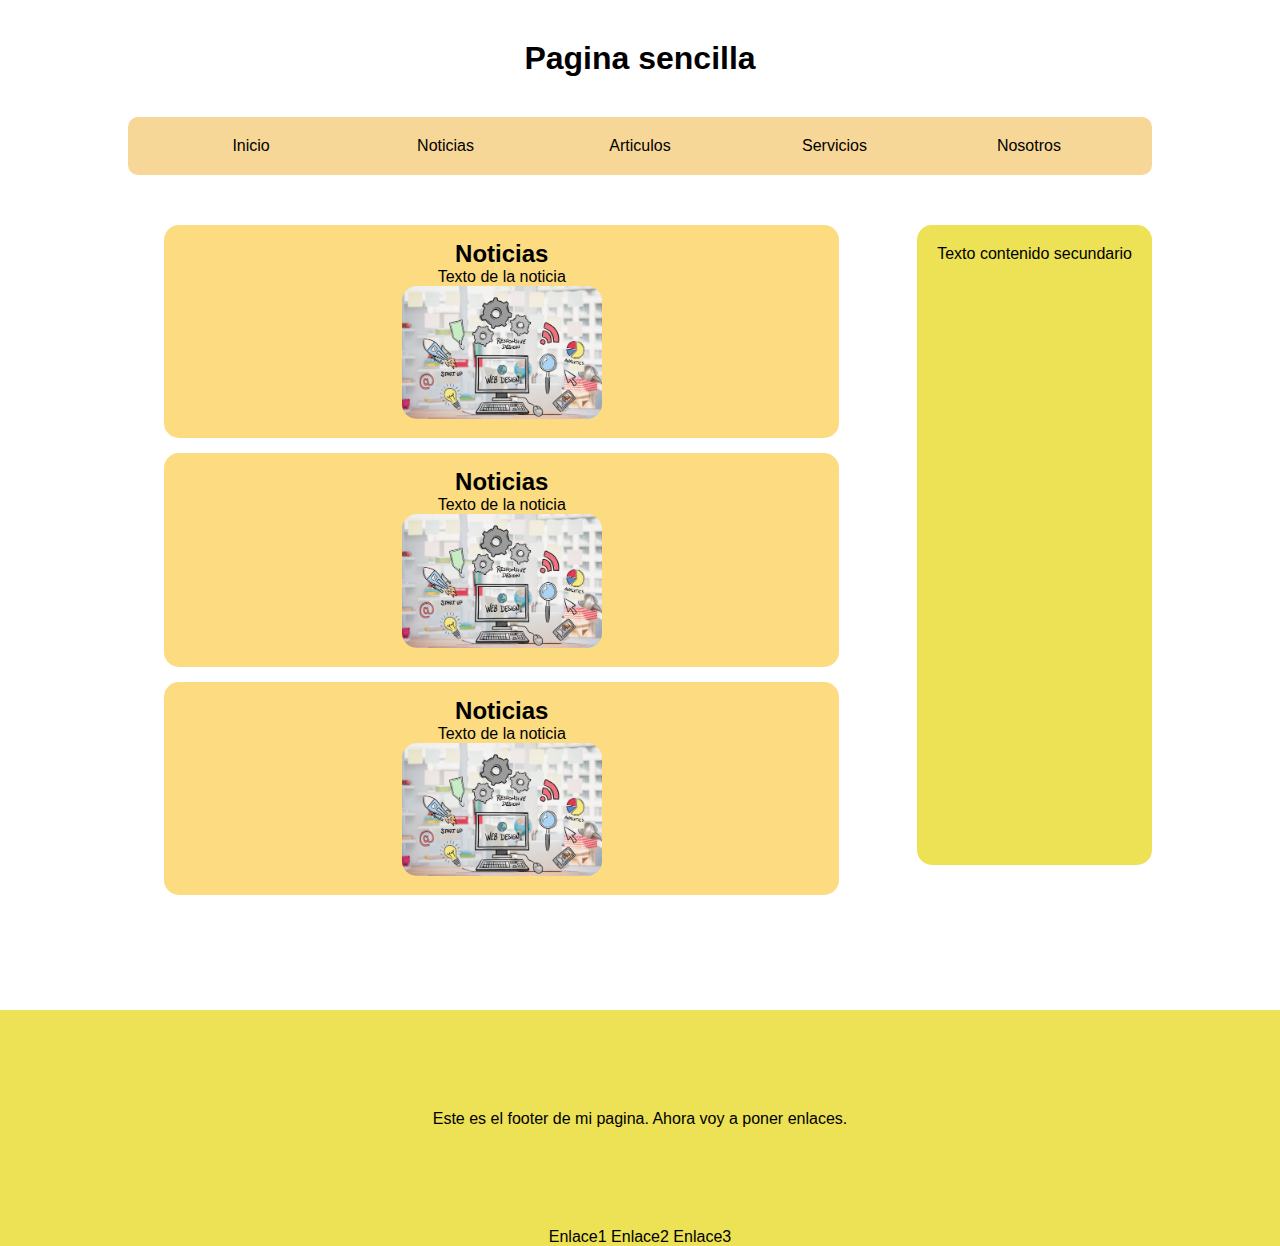
<file: pagina web sencilla/index.html>
<!DOCTYPE html>
<html lang="en">
<head>
    <meta charset="UTF-8">
    <meta name="viewport" content="width=device-width, initial-scale=1.0">
    <title>Pagina web sencilla</title>
    <link rel="stylesheet" href="style.css">
</head>
<body>
    <div class="title">
        <h1>
            Pagina sencilla
        </h1>
    </div>
    <header>
    <nav>
        <ul>
            <li><a href="">Inicio</a></li>
            <li><a href="">Noticias</a></li>
            <li><a href="">Articulos</a></li>
            <li><a href="">Servicios</a></li>
            <li><a href="">Nosotros</a></li>
            
        </ul>
    </nav>
    </header>

     <main>
        <section>
        <div class="contenido">
            <div class="articulo">
                <div>
                    <h2>
                        Noticias
                    </h2>
                    <p>Texto de la noticia</p>
                        <img src="img/imagen.jpg" alt="">
                </div>
                <div>
                    <h2>
                        Noticias
                    </h2>
                    <p>Texto de la noticia</p>
                        <img src="img/imagen.jpg" alt="">
                </div>
                <div>
                    <h2>
                        Noticias
                    </h2>
                    <p>Texto de la noticia</p>
                        <img src="img/imagen.jpg" alt="">
                </div>
            </div>
            <article>
            <div class="secundario">
                <p>Texto contenido secundario</p> 
            </div>
        </article>
        </div>
        </section>
     </main>
    
    <footer>
        <p>Este es el footer de mi pagina. Ahora voy a poner enlaces.</p>
        <a target="_blank" href="contacto.html">Enlace1</a>
        <a href="">Enlace2</a>
        <a href="">Enlace3</a>
    </footer>
</body>
</html>
</file>
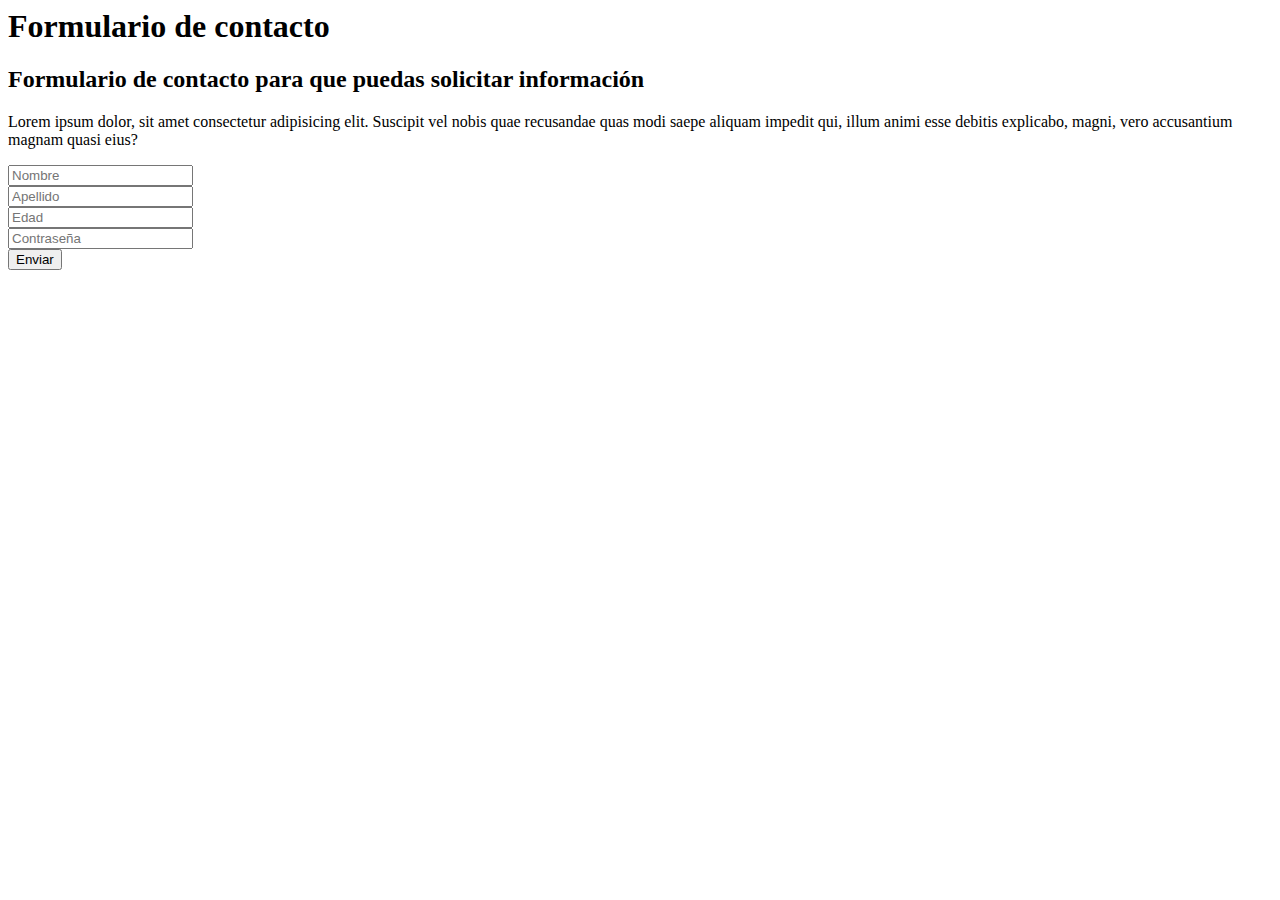
<file: contacto.html>
<html lang="en">
<head>
    <meta charset="UTF-8">
    <meta name="viewport" content="width=device-width, initial-scale=1.0">
    <title>Formulario de contacto</title>
</head>
<body>
    <header>
        <h1>Formulario de contacto</h1>
    </header>
    <main>
        <div>
            <h2>Formulario de contacto para que puedas solicitar información</h2>
            <p>Lorem ipsum dolor, sit amet consectetur adipisicing elit. Suscipit vel nobis quae recusandae quas modi saepe aliquam impedit qui, illum animi esse debitis explicabo, magni, vero accusantium magnam quasi eius?</p>
        </div>
        <form action="">

            <div>
                <input type="text" name="nombre" placeholder="Nombre">
            </div>
            
            <div>
                <input type="text" name="apellido" placeholder="Apellido">
            </div>

            <div>
                <input type="number" name="edad" placeholder="Edad">
            </div>

            <div>
                <input type="password" name="password" placeholder="Contraseña">
            </div>

            <button>Enviar</button>
        </form>
    </main>
</body>
</html>
</file>
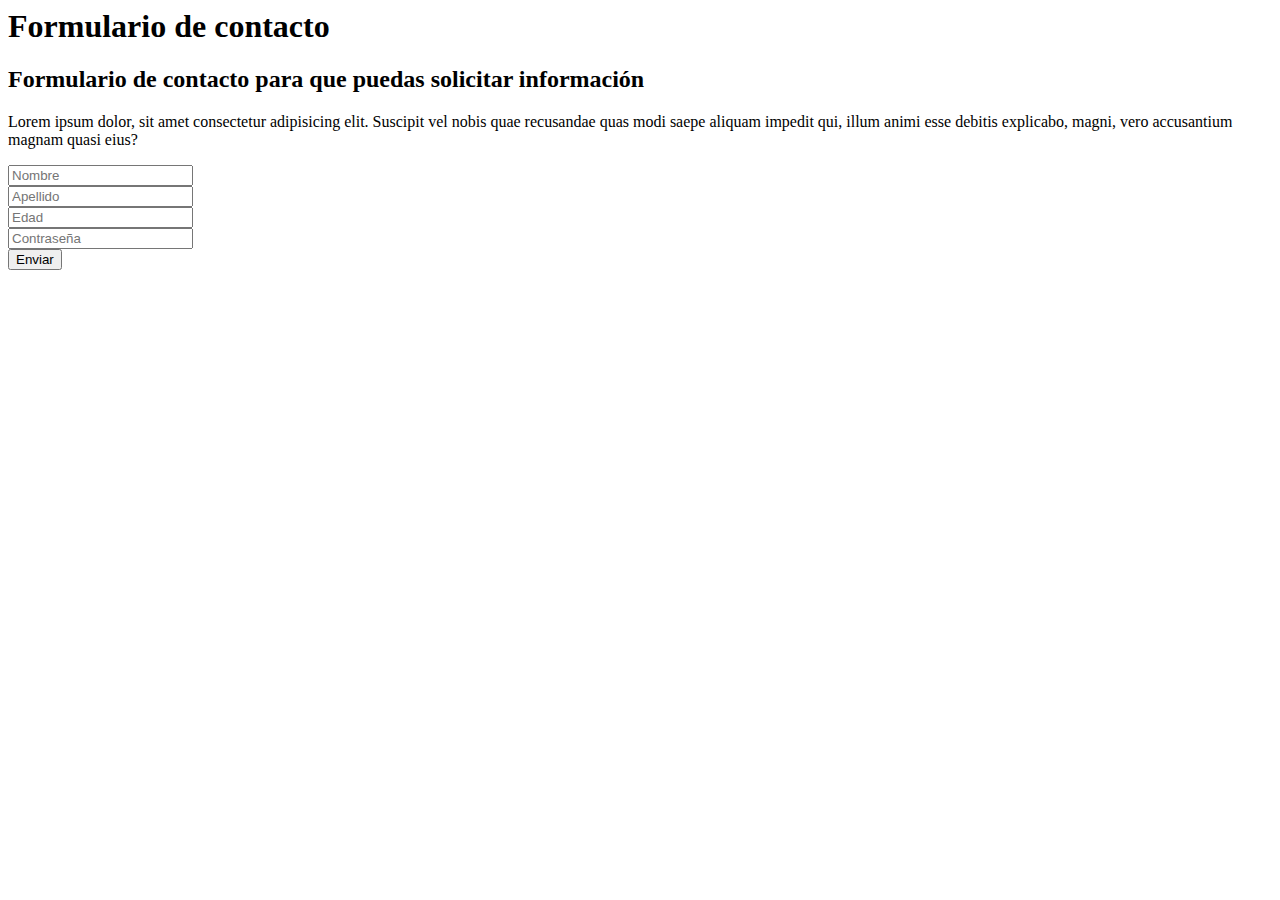
<file: pagina web sencilla/contacto.html>
<html lang="en">
<head>
    <meta charset="UTF-8">
    <meta name="viewport" content="width=device-width, initial-scale=1.0">
    <title>Formulario de contacto</title>
</head>
<body>
    <header>
        <h1>Formulario de contacto</h1>
    </header>
    <main>
        <div>
            <h2>Formulario de contacto para que puedas solicitar información</h2>
            <p>Lorem ipsum dolor, sit amet consectetur adipisicing elit. Suscipit vel nobis quae recusandae quas modi saepe aliquam impedit qui, illum animi esse debitis explicabo, magni, vero accusantium magnam quasi eius?</p>
        </div>
        <form action="">

            <div>
                <input type="text" name="nombre" placeholder="Nombre">
            </div>
            
            <div>
                <input type="text" name="apellido" placeholder="Apellido">
            </div>

            <div>
                <input type="number" name="edad" placeholder="Edad">
            </div>

            <div>
                <input type="password" name="password" placeholder="Contraseña">
            </div>

            <button>Enviar</button>
        </form>
    </main>
</body>
</html>
</file>
<file: pagina web sencilla/style.css>
* {
    padding: 0;
    margin: 0;
    font-family: Arial, Helvetica, sans-serif;
    color: black;
    text-decoration: none;
    text-align: center;
}

.title {
    padding: 40px;
}

nav ul {
    width: 80%;
    margin: auto;
    border-radius: 10px;
    list-style-type: none;
    background-color: #f7d797;
}

nav li {
    display: inline-flex;
}

nav a {
    padding: 20px;
    width: 150px;
}

nav ul a:hover {
    background-color: antiquewhite;
}

.contenido {
    display: flex;
    width: 80%;
    margin: auto;
    margin-top: 50px;
}

.contenido .articulo {
    width: 70%;
    margin: auto;
}

.contenido .articulo div {
    width: 90%;
    padding: 15px;
    background-color: #fcdb81;
    border-radius: 15px;
    margin-bottom: 15px;
}

.contenido .articulo img {
    width: 200px;
    border-radius: 15px;
}

article .contenido .secundario {
    width: 30%;
}

.contenido .secundario p {
    background-color: #ede155;
    border-radius: 15px;
    padding: 20px;
    height: 600px;
}

footer {
    background-color: #ede155;
    margin-top: 100px;
}

footer p {
    padding: 100px;
}
</file>
